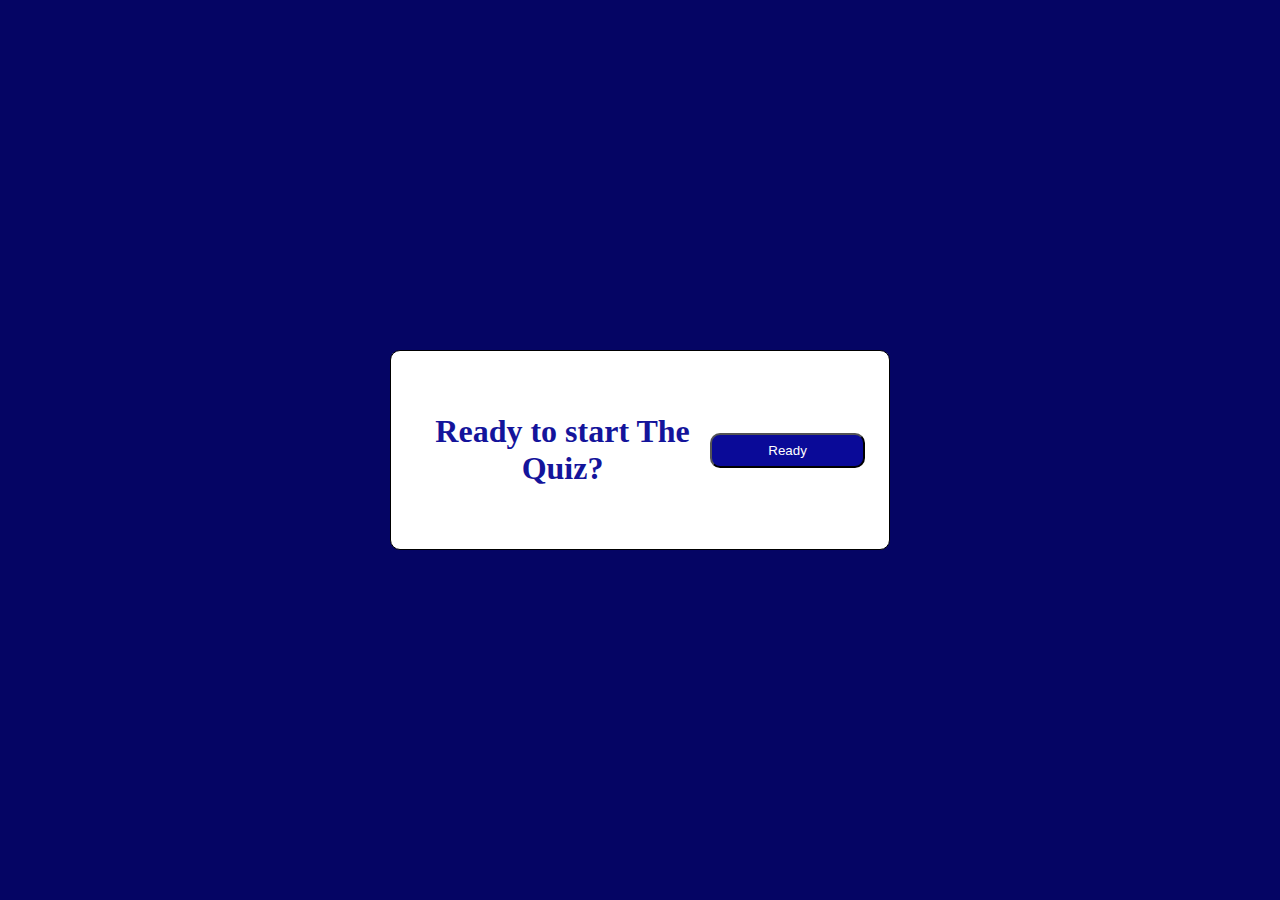
<file: Quiz App/index.html>
<!DOCTYPE html>
<html lang="en">
<head>
    <meta charset="UTF-8">
    <meta name="viewport" content="width=device-width, initial-scale=1.0">
    <title>Document</title>
    <link rel="stylesheet" href="style.css">
</head>
<body>
    <div class="start">
        <h1>Ready to start The Quiz?</h1>
        <button class="ready">Ready</button>
    </div>
    <div class="container">
        <div class="title">
        <h2>Simple Quiz</h1>
        <hr>
        </div>
        <h3>2.who is jhon?</h3>
        <div class="options">
        <div class="option-1 block">asa</div>
        <div class="option-2 block">as</div>
        <div class="option-3 block">as</div>
        <div class="option-4 block">sa</div>
        </div>
        <div class="btn"> 
            <button class="nextbtn">Next</button>
        </div>
        
    </div>
    <div class="score">
        <h3 class="sre">Your Score is</h3>
        <button class="Restart">Restart</button>
        <h3>Scored Out of out? You going Great!!!</h3>
        <h3>Scored less?Try again^-^</h3>
    </div>
    <script src="app.js"></script>
</body>
</html>
</file>
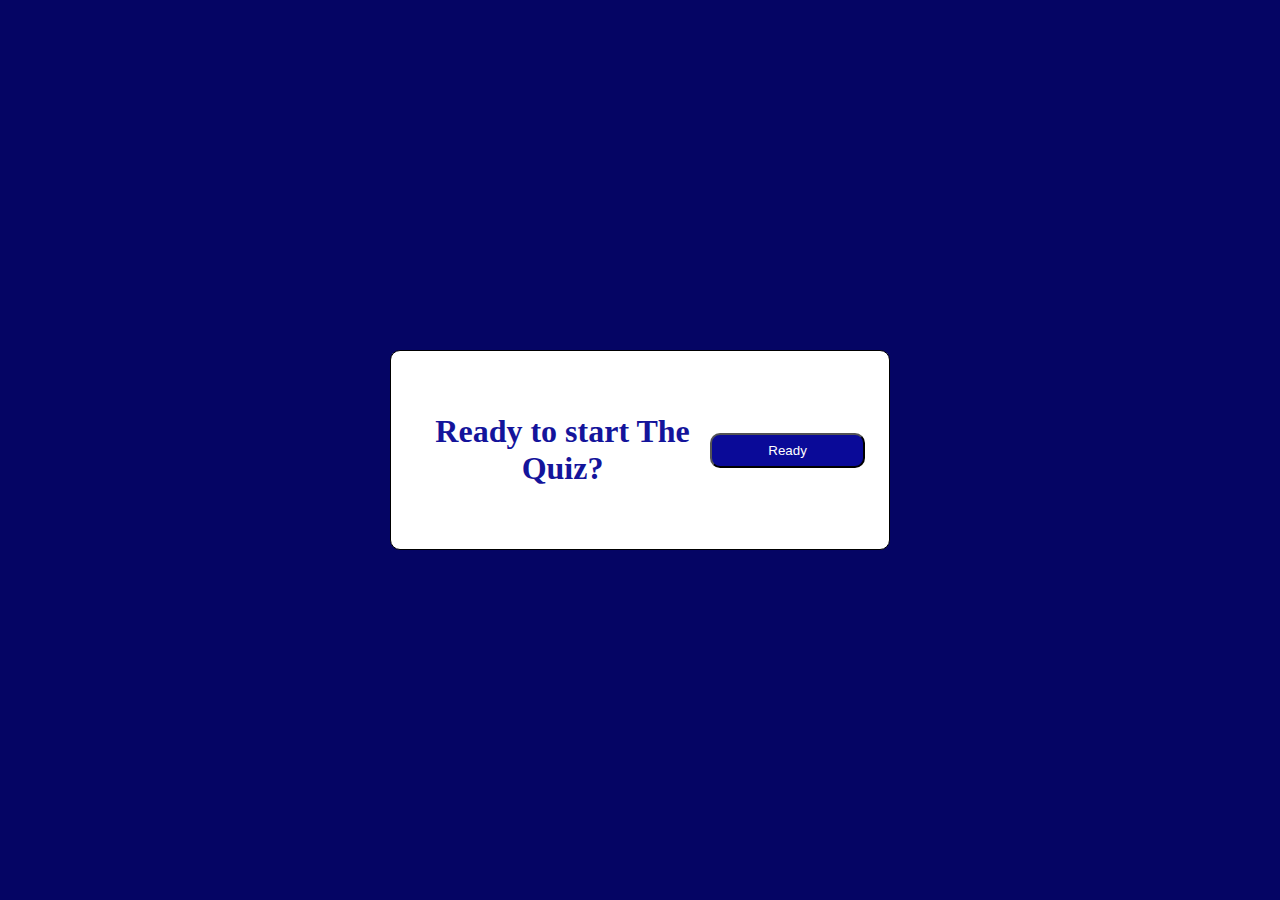
<file: Weather App/Quiz App/index.html>
<!DOCTYPE html>
<html lang="en">
<head>
    <meta charset="UTF-8">
    <meta name="viewport" content="width=device-width, initial-scale=1.0">
    <title>Document</title>
    <link rel="stylesheet" href="style.css">
</head>
<body>
    <div class="start">
        <h1>Ready to start The Quiz?</h1>
        <button class="ready">Ready</button>
    </div>
    <div class="container">
        <div class="title">
        <h2>Simple Quiz</h1>
        <hr>
        </div>
        <h3>2.who is jhon?</h3>
        <div class="options">
        <div class="option-1 block">asa</div>
        <div class="option-2 block">as</div>
        <div class="option-3 block">as</div>
        <div class="option-4 block">sa</div>
        </div>
        <div class="btn"> 
            <button class="nextbtn">Next</button>
        </div>
        
    </div>
    <div class="score">
        <h3 class="sre">Your Score is</h3>
        <button class="Restart">Restart</button>
        <h3>Scored Out of out? You going Great!!!</h3>
        <h3>Scored less?Bhai tere sii nahi hoo payegaa^-^</h3>
    </div>
    <script src="app.js"></script>
</body>
</html>
</file>
<file: Quiz App/style.css>
*{
    margin: 0;
    padding: 0;
    box-sizing: border-box;
}
html , body{
    height: 100%;
    width: 100%;
    display: flex;
    justify-content: center;
    align-items: center;
    background-color: rgb(5, 5, 100);
}
h2{
    margin-bottom: 25px;
}
.container{
    width: 500px;
    height: 380px;
    border: 1px solid black;
    padding: 24px;
    border-radius: 10px;
    background-color: white;
    color:  rgb(20, 20, 155);
    display: none;
}
  

.title{
   
    margin-bottom: 10px;
}
.block{
    width: 100%;
    height: 30px;
    border: 1px solid black;
    margin: 20px 0px;
    border-radius: 5px;
    padding: 10px;
    display: flex;
    align-items: center;
    color: black;
}
.btn{
    width: 100%;
    display: flex;
    justify-content: center;
}
button{
    width: 180px;
    height: 35px;
    border-radius: 10px;
    background-color: rgb(10, 10, 152);
    color: white;
}
.block:hover{
    background-color: black;
    color: white;
    cursor: pointer;
}
button:hover{
    opacity: 0.8;
    cursor: pointer;
}
.start{
    width: 500px;
    height: 200px;
    border: 1px solid black;
    padding: 24px;
    border-radius: 10px;
    background-color: white;
    color:  rgb(20, 20, 155);
    display: flex;
    justify-content: center;
    align-items: center;
    text-align: center;
    
    
}
.nextbtn{
   display: none;
}
.score{
    width: 500px;
    height: 200px;
    border: 1px solid black;
    padding: 24px;
    border-radius: 10px;
    background-color: white;
    color:  rgb(20, 20, 155);
    text-align: center;
    display: flex;
    justify-content: center;
    align-items: center;
    display: none;
}
</file>
<file: Weather App/Quiz App/style.css>
*{
    margin: 0;
    padding: 0;
    box-sizing: border-box;
}
html , body{
    height: 100%;
    width: 100%;
    display: flex;
    justify-content: center;
    align-items: center;
    background-color: rgb(5, 5, 100);
}
h2{
    margin-bottom: 25px;
}
.container{
    width: 500px;
    height: 380px;
    border: 1px solid black;
    padding: 24px;
    border-radius: 10px;
    background-color: white;
    color:  rgb(20, 20, 155);
    display: none;
}
  

.title{
   
    margin-bottom: 10px;
}
.block{
    width: 100%;
    height: 30px;
    border: 1px solid black;
    margin: 20px 0px;
    border-radius: 5px;
    padding: 10px;
    display: flex;
    align-items: center;
    color: black;
}
.btn{
    width: 100%;
    display: flex;
    justify-content: center;
}
button{
    width: 180px;
    height: 35px;
    border-radius: 10px;
    background-color: rgb(10, 10, 152);
    color: white;
}
.block:hover{
    background-color: black;
    color: white;
    cursor: pointer;
}
button:hover{
    opacity: 0.8;
    cursor: pointer;
}
.start{
    width: 500px;
    height: 200px;
    border: 1px solid black;
    padding: 24px;
    border-radius: 10px;
    background-color: white;
    color:  rgb(20, 20, 155);
    display: flex;
    justify-content: center;
    align-items: center;
    text-align: center;
    
    
}
.nextbtn{
   display: none;
}
.score{
    width: 500px;
    height: 200px;
    border: 1px solid black;
    padding: 24px;
    border-radius: 10px;
    background-color: white;
    color:  rgb(20, 20, 155);
    text-align: center;
    display: flex;
    justify-content: center;
    align-items: center;
    display: none;
}
</file>
